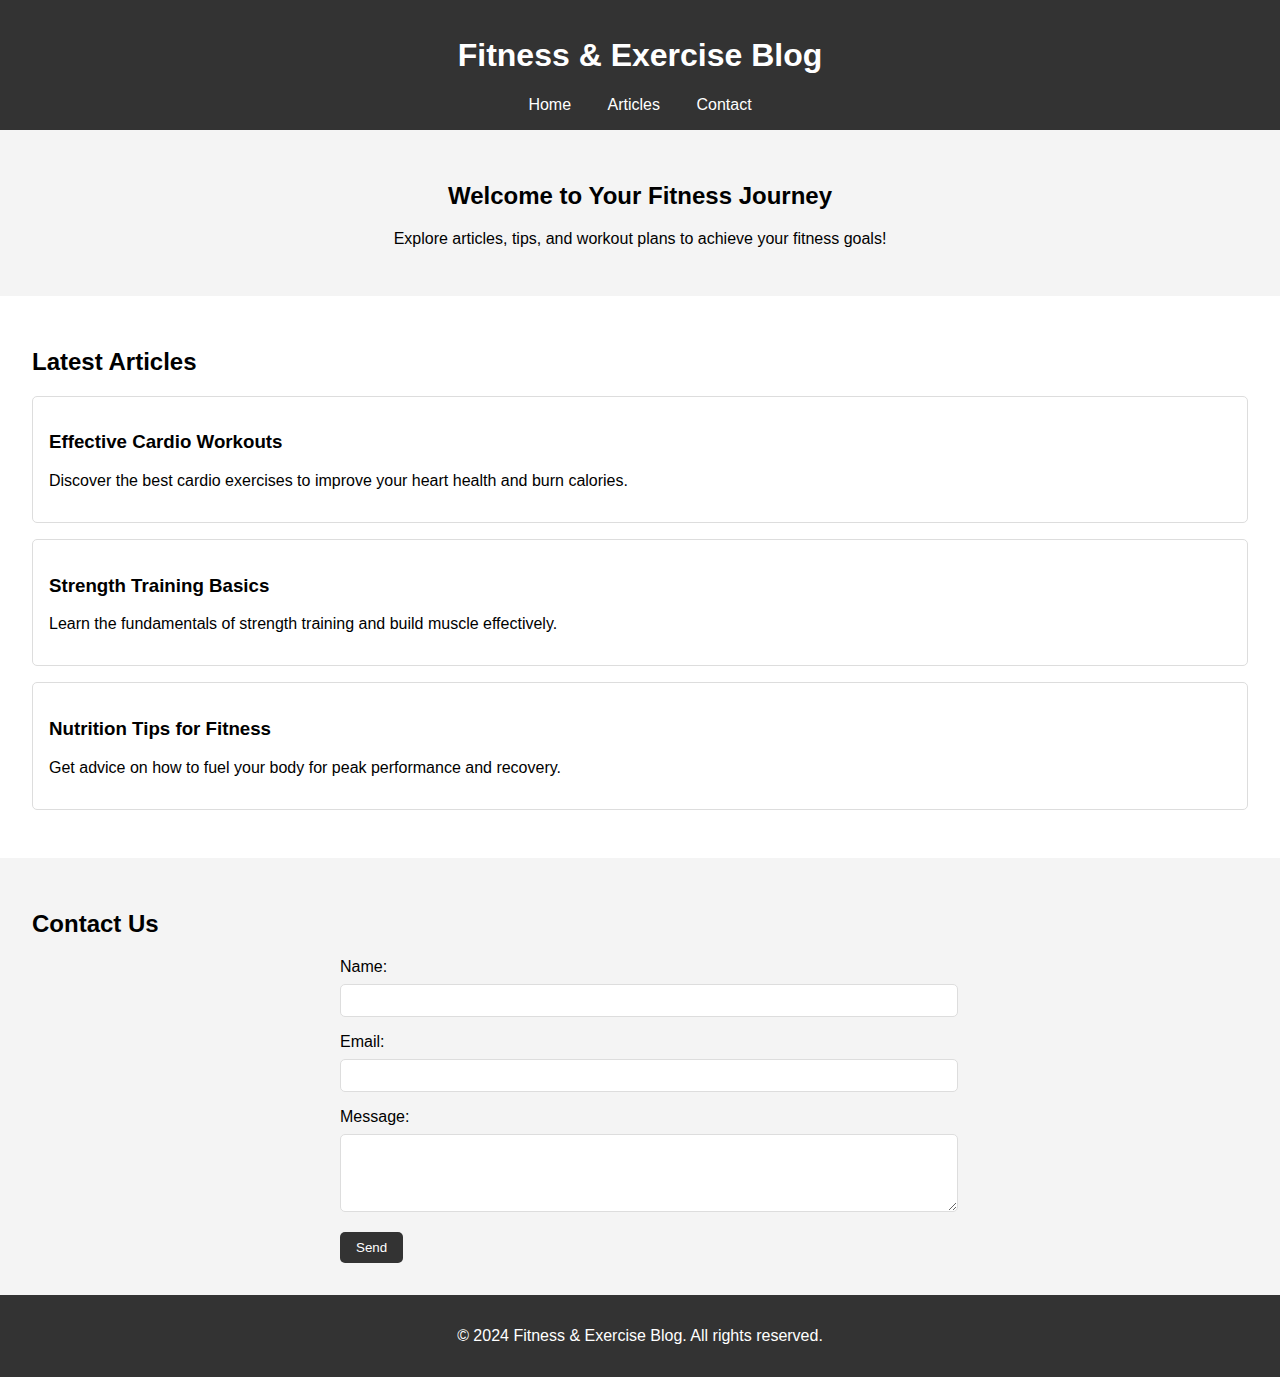
<file: index.html>
<!DOCTYPE html>
<html lang="en">
<head>
    <meta charset="UTF-8">
    <meta name="viewport" content="width=device-width, initial-scale=1.0">
    <title>Fitness & Exercise Blog</title>
    <link rel="stylesheet" href="styles.css">
</head>
<body>
    <header>
        <h1>Fitness & Exercise Blog</h1>
        <nav>
            <ul>
                <li><a href="#home">Home</a></li>
                <li><a href="#articles">Articles</a></li>
                <li><a href="#contact">Contact</a></li>
            </ul>
        </nav>
    </header>

    <section id="home" class="intro">
        <h2>Welcome to Your Fitness Journey</h2>
        <p>Explore articles, tips, and workout plans to achieve your fitness goals!</p>
    </section>

    <section id="articles" class="articles">
        <h2>Latest Articles</h2>
        <div class="article" id="article1">
            <h3>Effective Cardio Workouts</h3>
            <p>Discover the best cardio exercises to improve your heart health and burn calories.</p>
        </div>
        <div class="article" id="article2">
            <h3>Strength Training Basics</h3>
            <p>Learn the fundamentals of strength training and build muscle effectively.</p>
        </div>
        <div class="article" id="article3">
            <h3>Nutrition Tips for Fitness</h3>
            <p>Get advice on how to fuel your body for peak performance and recovery.</p>
        </div>
    </section>

    <section id="contact" class="contact">
        <h2>Contact Us</h2>
        <form id="contactForm">
            <label for="name">Name:</label>
            <input type="text" id="name" name="name" required>
            
            <label for="email">Email:</label>
            <input type="email" id="email" name="email" required>
            
            <label for="message">Message:</label>
            <textarea id="message" name="message" rows="4" required></textarea>
            
            <button type="submit">Send</button>
        </form>
        <div id="responseMessage"></div>
    </section>

    <footer>
        <p>&copy; 2024 Fitness & Exercise Blog. All rights reserved.</p>
    </footer>
   
    <script src="https://cdn.emailjs.com/dist/email.min.js"></script>

    <script src="script.js"></script>
</body>
</html>
</file>
<file: styles.css>
/* styles.css */
body {
  font-family: Arial, sans-serif;
  margin: 0;
  padding: 0;
  box-sizing: border-box;
}

header {
  background-color: #333;
  color: white;
  padding: 1rem;
  text-align: center;
}

nav ul {
  list-style: none;
  padding: 0;
  margin: 0;
}

nav ul li {
  display: inline;
  margin: 0 1rem;
}

nav ul li a {
  color: white;
  text-decoration: none;
}

.intro {
  text-align: center;
  padding: 2rem;
  background-color: #f4f4f4;
}

.articles {
  padding: 2rem;
}

.article {
  border: 1px solid #ddd;
  padding: 1rem;
  margin: 1rem 0;
  border-radius: 5px;
  transition: background-color 0.3s;
}

.article:hover {
  background-color: #f0f0f0;
}

.contact {
  padding: 2rem;
  background-color: #f4f4f4;
}

form {
  max-width: 600px;
  margin: 0 auto;
}

form label {
  display: block;
  margin-top: 1rem;
}

form input, form textarea {
  width: 100%;
  padding: 0.5rem;
  margin-top: 0.5rem;
  border: 1px solid #ddd;
  border-radius: 5px;
}

button {
  margin-top: 1rem;
  padding: 0.5rem 1rem;
  background-color: #333;
  color: white;
  border: none;
  border-radius: 5px;
  cursor: pointer;
}

button:hover {
  background-color: #555;
}

footer {
  background-color: #333;
  color: white;
  text-align: center;
  padding: 1rem;
}
</file>
